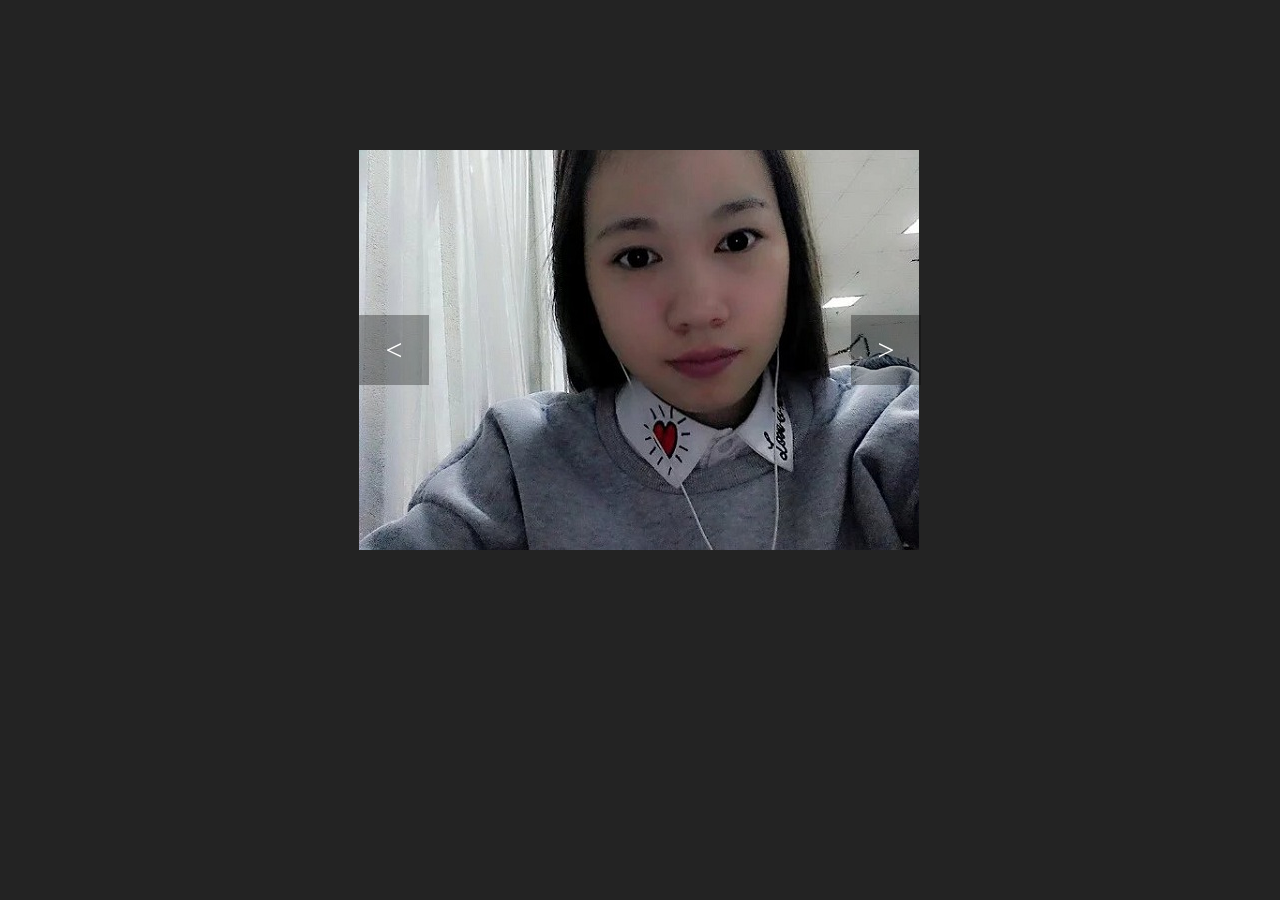
<file: html/banner/index.html>
<!DOCTYPE html>
<html lang="en">
<head>
	<meta charset="UTF-8">
	<title>index</title>
</head>
<style>
	html,body,div{margin:0;padding:0;}
	body{background-color:#232323}
	.slider-outer{width:562px;height:400px;margin:150px auto;position:relative;}
	.img-item{position:absolute;width:112px;height:100%;transition:all 1.5s;			/*设置子元素在3D空间中呈现*/transform-style:preserve-3d;}

	/*让图片可以构成一个有四个面的长方体 start*/
	.img{width:100%;height:100%;position:absolute;background-size:cover;}
	.img:nth-child(1){background:url(../../img/wfy/1.jpg) no-repeat center center;transform:rotateX(0deg) translateZ(150px);}
	.img:nth-child(2){background:url(../../img/wfy/2.jpg) no-repeat center center;transform:rotateX(-90deg) translateZ(150px);}
	.img:nth-child(3){background:url(../../img/wfy/3.jpg) no-repeat center center;transform:rotateX(-180deg) translateZ(150px);}
	.img:nth-child(4){background:url(../../img/wfy/4.jpg) no-repeat center center;transform:rotateX(-270deg) translateZ(150px);}

	/*让图片可以构成一个有四个面的长方体 end*/
	.btns{position:absolute;top:50%;width:100%;height:70px;margin-top:-35px;}
	.prev,.next{width:70px;height:70px;line-height:70px;text-align:center;background-color:rgba(0,0,0,.3);color:#fff;font-size:30px;cursor:pointer;position:absolute;}
	.prev{left:0;}
	.next{right:0;}
</style>
<body>

	<!-- 代码部分begin -->
	<div class="slider-outer" id="j_silder_outer">
		<div class="img-item">
			<div class="img"></div>
			<div class="img"></div>
			<div class="img"></div>
			<div class="img"></div>
		</div>
		<div class="img-item">
			<div class="img"></div>
			<div class="img"></div>
			<div class="img"></div>
			<div class="img"></div>
		</div>
		<div class="img-item">
			<div class="img"></div>
			<div class="img"></div>
			<div class="img"></div>
			<div class="img"></div>
		</div>
		<div class="img-item">
			<div class="img"></div>
			<div class="img"></div>
			<div class="img"></div>
			<div class="img"></div>
		</div>
		<div class="img-item">
			<div class="img"></div>
			<div class="img"></div>
			<div class="img"></div>
			<div class="img"></div>
		</div>
		<div class="btns" data-num="0">
			<div class="prev"><</div>
			<div class="next">></div>
		</div>
	</div>
	<script src="../../lib/js/jquery-1.9.1.min.js"></script>
	<script>
		$(function (){
			var num = 0;
			$("#j_silder_outer .img-item").each(function(index, el) {
				$(this).css({
					"left":$(this).width() * index + "px",
					/*让每个img-item延时一定时间执行动画*/
					"transitionDelay": index * 0.3 + "s"
				});
				$(this).find(".img").css({
					"backgroundPosition": -$(this).width() * index + "px"
				});;
			});

			$(".prev").on("click",function (){
				$("#j_silder_outer .img-item").css("transform", "rotateX(" + (++num * 90) + "deg)");
			});

			$(".next").on("click",function (){
				$("#j_silder_outer .img-item").css("transform", "rotateX(" + (--num * 90) + "deg)");
			});
			
			var timejg=4000;//轮播间隔时间
			var time = setInterval(move,timejg);
			function move(){
				$("#j_silder_outer .img-item").css("transform", "rotateX(" + (--num * 90) + "deg)");
			}
			$('.slider-outer').hover(function(){
				clearInterval(time);
			},function(){
				time = setInterval(move,timejg);
			});
		})
	</script>
	<!-- 代码部分end -->

</body>
</html>
</file>
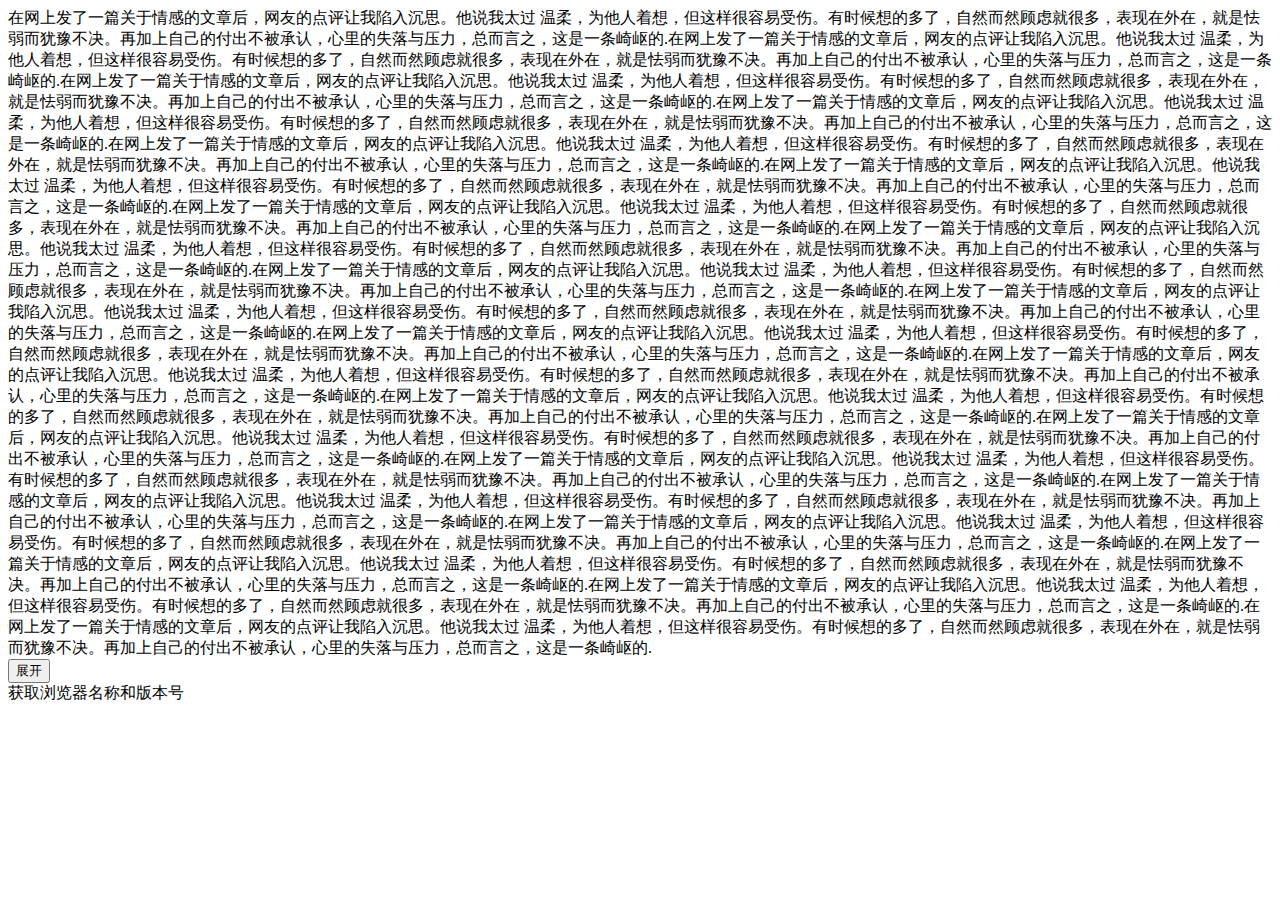
<file: html/终止函数.html>
<!DOCTYPE html>
<html>
	<head>
		<meta charset="UTF-8">
		<title>终止函数</title>
		<script src="../lib/js/jquery-1.9.1.min.js"></script>
	</head>
	<body>
		<div id="test">
			在网上发了一篇关于情感的文章后，网友的点评让我陷入沉思。他说我太过 温柔，为他人着想，但这样很容易受伤。有时候想的多了，自然而然顾虑就很多，表现在外在，就是怯弱而犹豫不决。再加上自己的付出不被承认，心里的失落与压力，总而言之，这是一条崎岖的.在网上发了一篇关于情感的文章后，网友的点评让我陷入沉思。他说我太过 温柔，为他人着想，但这样很容易受伤。有时候想的多了，自然而然顾虑就很多，表现在外在，就是怯弱而犹豫不决。再加上自己的付出不被承认，心里的失落与压力，总而言之，这是一条崎岖的.在网上发了一篇关于情感的文章后，网友的点评让我陷入沉思。他说我太过 温柔，为他人着想，但这样很容易受伤。有时候想的多了，自然而然顾虑就很多，表现在外在，就是怯弱而犹豫不决。再加上自己的付出不被承认，心里的失落与压力，总而言之，这是一条崎岖的.在网上发了一篇关于情感的文章后，网友的点评让我陷入沉思。他说我太过 温柔，为他人着想，但这样很容易受伤。有时候想的多了，自然而然顾虑就很多，表现在外在，就是怯弱而犹豫不决。再加上自己的付出不被承认，心里的失落与压力，总而言之，这是一条崎岖的.在网上发了一篇关于情感的文章后，网友的点评让我陷入沉思。他说我太过 温柔，为他人着想，但这样很容易受伤。有时候想的多了，自然而然顾虑就很多，表现在外在，就是怯弱而犹豫不决。再加上自己的付出不被承认，心里的失落与压力，总而言之，这是一条崎岖的.在网上发了一篇关于情感的文章后，网友的点评让我陷入沉思。他说我太过 温柔，为他人着想，但这样很容易受伤。有时候想的多了，自然而然顾虑就很多，表现在外在，就是怯弱而犹豫不决。再加上自己的付出不被承认，心里的失落与压力，总而言之，这是一条崎岖的.在网上发了一篇关于情感的文章后，网友的点评让我陷入沉思。他说我太过 温柔，为他人着想，但这样很容易受伤。有时候想的多了，自然而然顾虑就很多，表现在外在，就是怯弱而犹豫不决。再加上自己的付出不被承认，心里的失落与压力，总而言之，这是一条崎岖的.在网上发了一篇关于情感的文章后，网友的点评让我陷入沉思。他说我太过 温柔，为他人着想，但这样很容易受伤。有时候想的多了，自然而然顾虑就很多，表现在外在，就是怯弱而犹豫不决。再加上自己的付出不被承认，心里的失落与压力，总而言之，这是一条崎岖的.在网上发了一篇关于情感的文章后，网友的点评让我陷入沉思。他说我太过 温柔，为他人着想，但这样很容易受伤。有时候想的多了，自然而然顾虑就很多，表现在外在，就是怯弱而犹豫不决。再加上自己的付出不被承认，心里的失落与压力，总而言之，这是一条崎岖的.在网上发了一篇关于情感的文章后，网友的点评让我陷入沉思。他说我太过 温柔，为他人着想，但这样很容易受伤。有时候想的多了，自然而然顾虑就很多，表现在外在，就是怯弱而犹豫不决。再加上自己的付出不被承认，心里的失落与压力，总而言之，这是一条崎岖的.在网上发了一篇关于情感的文章后，网友的点评让我陷入沉思。他说我太过 温柔，为他人着想，但这样很容易受伤。有时候想的多了，自然而然顾虑就很多，表现在外在，就是怯弱而犹豫不决。再加上自己的付出不被承认，心里的失落与压力，总而言之，这是一条崎岖的.在网上发了一篇关于情感的文章后，网友的点评让我陷入沉思。他说我太过 温柔，为他人着想，但这样很容易受伤。有时候想的多了，自然而然顾虑就很多，表现在外在，就是怯弱而犹豫不决。再加上自己的付出不被承认，心里的失落与压力，总而言之，这是一条崎岖的.在网上发了一篇关于情感的文章后，网友的点评让我陷入沉思。他说我太过 温柔，为他人着想，但这样很容易受伤。有时候想的多了，自然而然顾虑就很多，表现在外在，就是怯弱而犹豫不决。再加上自己的付出不被承认，心里的失落与压力，总而言之，这是一条崎岖的.在网上发了一篇关于情感的文章后，网友的点评让我陷入沉思。他说我太过 温柔，为他人着想，但这样很容易受伤。有时候想的多了，自然而然顾虑就很多，表现在外在，就是怯弱而犹豫不决。再加上自己的付出不被承认，心里的失落与压力，总而言之，这是一条崎岖的.在网上发了一篇关于情感的文章后，网友的点评让我陷入沉思。他说我太过 温柔，为他人着想，但这样很容易受伤。有时候想的多了，自然而然顾虑就很多，表现在外在，就是怯弱而犹豫不决。再加上自己的付出不被承认，心里的失落与压力，总而言之，这是一条崎岖的.在网上发了一篇关于情感的文章后，网友的点评让我陷入沉思。他说我太过 温柔，为他人着想，但这样很容易受伤。有时候想的多了，自然而然顾虑就很多，表现在外在，就是怯弱而犹豫不决。再加上自己的付出不被承认，心里的失落与压力，总而言之，这是一条崎岖的.在网上发了一篇关于情感的文章后，网友的点评让我陷入沉思。他说我太过 温柔，为他人着想，但这样很容易受伤。有时候想的多了，自然而然顾虑就很多，表现在外在，就是怯弱而犹豫不决。再加上自己的付出不被承认，心里的失落与压力，总而言之，这是一条崎岖的.在网上发了一篇关于情感的文章后，网友的点评让我陷入沉思。他说我太过 温柔，为他人着想，但这样很容易受伤。有时候想的多了，自然而然顾虑就很多，表现在外在，就是怯弱而犹豫不决。再加上自己的付出不被承认，心里的失落与压力，总而言之，这是一条崎岖的.在网上发了一篇关于情感的文章后，网友的点评让我陷入沉思。他说我太过 温柔，为他人着想，但这样很容易受伤。有时候想的多了，自然而然顾虑就很多，表现在外在，就是怯弱而犹豫不决。再加上自己的付出不被承认，心里的失落与压力，总而言之，这是一条崎岖的.在网上发了一篇关于情感的文章后，网友的点评让我陷入沉思。他说我太过 温柔，为他人着想，但这样很容易受伤。有时候想的多了，自然而然顾虑就很多，表现在外在，就是怯弱而犹豫不决。再加上自己的付出不被承认，心里的失落与压力，总而言之，这是一条崎岖的.
		</div>
		<button>展开</button>
		<div id="divtest"> 
           <div class="title"> 
               <span class="fl">获取浏览器名称和版本号</span>  
           </div> 
           <div class="content"></div> 
       </div> 
	</body>
</html>
	<script>
		$( function() {
			$("button").click( function() {	
				var thisLength = $(this).prev().text().length;
				console.log(thisLength);				
				if( thisLength > 120 ){					
					introTextLength( $("#test"),120 )
					$(this).prop("disabled",true)
				}
			});
			function introTextLength( dome,num ){				
				dome.each( function() {
					var objString = $(this).text(); 
					var objLength = objString.length;
					if( objLength > num ){
						$(this).text(objString.substring(0,num) + "...");
					}
				});
			}
			
        

              

		});
	</script>
<!--	<!DOCTYPE html PUBLIC "-//W3C//DTD XHTML 1.0 Transitional//EN" "http://www.w3.org/TR/xhtml1/DTD/xhtml1-transitional.dtd">
<html xmlns="http://www.w3.org/1999/xhtml">

    <head>
        <title> New Document </title>
        <meta name="viewport" content="width=device-width, initial-scale=1.0,user-scalable=no">
        <meta name="Generator" content="EditPlus">
        <meta name="Author" content="">
        <meta name="Keywords" content="">
        <meta charset="utf-8" />
        <meta name="Description" content="">

        <script id=clientEventHandlersJS language=javascript>
            /******************************************下为浏览器信息************************************************/
            //获取浏览器相关信息
            function allinfo() {
                var appName = navigator.appName; //浏览器的正式名称
                var appVersion = navigator.appVersion; //浏览器的版本号
                var cookieEnabled = navigator.cookieEnabled; // 返回用户浏览器是否启用了cookie
                var cpuClass = navigator.cpuClass; //返回用户计算机的cpu的型号，通常intel芯片返回"x86"（火狐没有）

                var mimeType = navigator.mimeTypes; // 浏览器支持的所有MIME类型的数组
                var platform = navigator.platform; // 浏览器正在运行的操作系统平台，包括Win16(windows3.x)  
                //   Win32(windows98,Me,NT,2000,xp),Mac68K(Macintosh 680x0)
                //     和ＭacPPC(Macintosh PowerPC)
                var plugins = navigator.plugins; //  安装在浏览器上的所有插件的数组
                var userLanguage = navigator.userLanguage; // 用户在自己的操作系统上设置的语言（火狐没有）
                var userAgent = navigator.userAgent; //包含以下属性中所有或一部分的字符串：appCodeName,appName,appVersion,language,platform
                var systemLanguage = navigator.systemLanguage; // 用户操作系统支持的默认语言（火狐没有）

                var info = "<table border=1>";
                var type = "";
                if (isIe()) {
                    type = "IE浏览器";
                } else if (isFireFox()) {
                    type = "火狐浏览器";
                }
                info += "<tr><td>浏览器类型：</td><td>" + type + "</td></tr>";

                info += "<tr><td>浏览器属性信息：</td><td>" + userAgent + "</td></tr>";
                info += "<tr><td>浏览器的正式名称：</td><td>" + appName + "</td></tr>";
                info += "<tr><td>浏览器的版本号：</td><td>" + appVersion + "</td></tr>";
                info += "<tr><td>浏览器的是否启用了cookie：</td><td>" + cookieEnabled + "</td></tr>";
                info += "<tr><td>cpu等级：</td><td>" + cpuClass + "</td></tr>";
                info += "<tr><td>浏览器的MIME类型：</td><td>" + mimeType.length + "</td></tr>";
                info += "<tr><td>系统平台：</td><td>" + platform + "</td></tr>";
                info += "<tr><td>安装的插件：</td><td>" + plugins + "</td></tr>";
                info += "<tr><td>插件的数量：</td><td>" + plugins.length + "</td></tr>";
                info += "<tr><td>插件的名称：</td><td>" + getPluginName() + "</td></tr>";
                info += "<tr><td>用户设置的操作系统语言：</td><td>" + userLanguage + "</td></tr>";
                info += "<tr><td>操作系统支持的默认语言：</td><td>" + systemLanguage + "</td></tr>";
                info += "<tr><td>Director：</td><td>" + checkePlugs("Director") + "</td></tr>";
                info += "<tr><td>javaEnabled：</td><td>" + navigator.javaEnabled() + "</td></tr>";
                info += "<tr><td>是否有quickTime：</td><td>" + checkePlugs("QuickTime") + "</td></tr>";
                info += "<tr><td>flash插件情况：</td><td>" + checkePlugs('Shockwave Flash') + "</td></tr>";
                info += "<tr><td>是否有MediaPlayer：</td><td>" + checkePlugs("MediaPlayer") + "</td></tr>";
                info += "<tr><td>是否有realPlayer:</td><td>" + checkePlugs("RealPlayer") + "</td></tr>";
                info += "<tr><td>屏幕分辨率高度：</td><td>" + window.screen.height + "</td></tr>";
                info += "<tr><td>屏幕分辨率宽度：</td><td>" + window.screen.width + "</td></tr>";
                info += "<tr><td>颜色质量：</td><td>" + window.screen.colorDepth + "位</td></tr>";
                info += "<tr><td>像素：</td><td>" + window.screen.deviceXDPI + "像素/英寸</td></tr>";
                info += "<tr><td>字体是否平滑：</td><td>" + window.screen.fontSmoothingEnabled + "</td></tr>";
                //info += "<tr><td>规定浏览器是否启用数据污点：</td><td>" + navigator.taintEnabled() + "</td></tr>";
                info += "</table>";
                document.getElementById("elInfo").innerHTML = info;
                return info;

                //director

                var appCodeName = navigator.appCodeName; //与浏览器相关的内部代码名
                var appMinorVersion = navigator.appMinorVersion; //辅版本号（通常应用于浏览器的补丁或服务包)

                var language = navigator.language; //浏览器支持的语言 （IE没有）

                var onLine = navigator.onLine; //返回浏览器是否处于在线模式（IE4以上版本）

                var opsProfile = navigator.opsProfile; // 未定义   （IE、火狐没有）

                var oscpu = navigator.oscpu; //浏览器正在运行的操作系统，其中可能有CPU的信息（IE没有）

                var product = navigator.product; // 浏览器的产品名（IE没有）

                var productSub = navigator.productSub; //关于浏览器更多信息（IE没有）

                var securityPolicy = navigator.securityPolicy; // 浏览器支持的加密类型（IE没有）

                var userProfile = navigator.userProfile; //  返回一个UserProfile对象，它存储用户的个人信息（火狐没有）

                var vender = navigator.vender; // 浏览器厂商名称（IE、火狐没有）

                var vendorSub = navigator.vendorSub; // 关于浏览器厂商更多的信息  

            }
            //获取插件所有的名称
            function getPluginName() {
                var info = "";
                var plugins = navigator.plugins;
                if (plugins.length > 0) {
                    for (i = 0; i < navigator.plugins.length; i++) {
                        info += navigator.plugins[i].name + ";";
                    }
                }
                return info;
            }
            //检查是否安装了某插件，如果安装了返回版本号
            function checkePlugs(pluginname) {
                var f = "-"
                var plugins = navigator.plugins;
                if (plugins.length > 0) {
                    for (i = 0; i < navigator.plugins.length; i++) {
                        if (navigator.plugins[i].name.indexOf(pluginname) >= 0) {
                            f = navigator.plugins[i].description.split(pluginname)[1];
                            return f;
                            break;
                        }
                    }
                }
                return false;
            }
            //判断是否IE
            function isIe() {
                var i = navigator.userAgent.toLowerCase().indexOf("msie");
                return i >= 0;
            }
            //判断是否firefox
            function isFireFox() {
                var i = navigator.userAgent.toLowerCase().indexOf("firefox");
                return i >= 0;
            }





            /******************************************以上为浏览器信息，以下为pc信息************************************************/
            var locator = new ActiveXObject("WbemScripting.SWbemLocator");
            var service = locator.ConnectServer(".");

            function cpuInfo() { //CPU 信息  
                var properties = service.ExecQuery("SELECT * FROM Win32_Processor");
                var e = new Enumerator(properties);
                var info = "<table border=1>";
                info += "<tr  bgcolor='#CDEDED' style='font-weight: bold;' ><td width='450' >CPU 信息</td></tr>";
                for (; !e.atEnd(); e.moveNext()) {
                    var p = e.item();
                    info += "<tr style='color: red'><td >CPU序列号:" + p.ProcessorID + "</td></tr>";
                    info += "<tr><td >" + p.Caption + "</td></tr>";
                    info += "<tr><td >CPU编号：" + p.DeviceID + "</td></tr>";
                    info += "<tr><td >CPU型号：" + p.Name + "</td></tr>";
                    info += "<tr><td >CPU状态：" + p.CpuStatus + "</td></tr>";
                    info += "<tr><td >CPU可用性：" + p.Availability + "</td></tr>";
                    info += "<tr><td >CUP Level：" + p.Level + "</td></tr>";
                    info += "<tr><td >主机名称：" + p.SystemName + "</td></tr>";
                    info += "<tr><td >Processor Type：" + p.ProcessorType + "</td></tr>";
                }
                info += "</table>";
                return info;
            }

            function softDisk() { //软盘信息 
                var properties = service.ExecQuery("SELECT * FROM Win32_FloppyDrive");
                var e = new Enumerator(properties);
                var info = "<table border=1>";
                info += "<tr  bgcolor='#CDEDED' style='font-weight: bold;' ><td width='450'>软盘信息</td></tr>";
                for (; !e.atEnd(); e.moveNext()) {
                    var p = e.item();
                    info += "<tr><td >" + p.Description + "</td></tr>";
                    info += "<tr><td >" + p.DeviceID + "</td></tr>";
                    info += "<tr><td >" + p.Status + "</td></tr>";
                    info += "<tr><td >" + p.Manufacuturer + "</td></tr>";
                }
                info += "</table>";
                return info;
            }

            function RomInfo() { //CD-ROM 信息 
                var properties = service.ExecQuery("SELECT * FROM Win32_CDROMDrive");
                var e = new Enumerator(properties);
                var info = "<table border=1>";
                info += "<tr bgcolor='#CDEDED' style='font-weight: bold;'><td width='450' >CD-ROM 信息 </td></tr>";
                for (; !e.atEnd(); e.moveNext()) {
                    var p = e.item();
                    info += "<tr><td >驱动器名称：" + p.Caption + "</td></tr>";
                    info += "<tr><td >描述：" + p.Description + "</td></tr>";
                    info += "<tr><td >盘符：" + p.Drive + "</td></tr>";
                    info += "<tr><td >驱动器状态：" + p.Status + "</td></tr>";
                    info += "<tr><td >是否在使用：" + p.MediaLoaded + "</td></tr>";
                }
                info += "</table>";
                return info;
            }

            function keyBoardInfo() { //键盘信息 
                var properties = service.ExecQuery("SELECT * FROM Win32_Keyboard");
                var e = new Enumerator(properties);
                var info = "<table border=1>";
                info += "<tr  bgcolor='#CDEDED' style='font-weight: bold;'><td width='450'>键盘信息 </td></tr>";
                for (; !e.atEnd(); e.moveNext()) {
                    var p = e.item();
                    info += "<tr><td >键盘描述：" + p.Description + "</td></tr>";
                    info += "<tr><td >键盘名称：" + p.Name + "</td></tr>";
                    info += "<tr><td >键盘状态：" + p.Status + "</td></tr>";
                }
                info += "</table>";
                return info;
            }

            function mainBoard() { //主板信息 
                var properties = service.ExecQuery("SELECT * FROM Win32_BaseBoard");
                var e = new Enumerator(properties);
                var info = "<table border=1>";
                info += "<tr bgcolor='#CDEDED' style='font-weight: bold;'><td width='450'>主板信息 </td></tr>";
                for (; !e.atEnd(); e.moveNext()) {
                    var p = e.item();
                    info += "<tr style='color: red'><td >主板ID：" + p.SerialNumber + "</td></tr>";
                    info += "<tr><td >" + p.HostingBoard + "</td></tr>";
                    info += "<tr><td >制造商：" + p.Manufacturer + "</td></tr>";
                    info += "<tr><td >是否开启：" + p.PoweredOn + "</td></tr>";
                    info += "<tr><td >型号：" + p.Product + "</td></tr>";
                    info += "<tr><td >版本：" + p.Version + "</td></tr>";
                }
                info += "</table>";
                return info;
            }

            function disk() { //硬盘序列号 信息
                var properties = service.ExecQuery("SELECT * FROM Win32_DiskDrive");
                var e = new Enumerator(properties);
                var info = "<table border=1>";
                info += "<tr bgcolor='#CDEDED' style='font-weight: bold;' ><td width='450'>硬盘信息 </td></tr>";
                for (; !e.atEnd(); e.moveNext()) {
                    var p = e.item();
                    info += "<tr style='color: red'><td >硬盘序列号：" + p.signature + "</td></tr>";
                }
                info += "</table>";
                return info;
            }
            //获取Ram信息
            function raminfo() {
                var system = new Enumerator(service.ExecQuery("SELECT * FROM Win32_ComputerSystem")).item();

                var physicMenCap = Math.ceil(system.TotalPhysicalMemory / 1024 / 1024);
                //内存信息 
                var memory = new Enumerator(service.ExecQuery("SELECT * FROM Win32_PhysicalMemory"));
                for (var mem = [], i = 0; !memory.atEnd(); memory.moveNext()) {
                    mem[i++] = {
                        cap: memory.item().Capacity / 1024 / 1024,
                        speed: memory.item().Speed
                    };
                }

                var info = "<table border=1>";
                info += "<tr bgcolor='#CDEDED' style='font-weight: bold;' ><td width='450'>内存信息 </td></tr>";
                info += "<tr style='color: red'><td >内存总量：" + (mem[0].cap + mem[1].cap) + "M</td></tr>";
                info += "<tr style='color: red'><td >可用物理内存：" + physicMenCap + "M</td></tr>";
                info += "</table>";
                return info;
            }

            //获取网络连接信息
            function ipinfo() {

                var properties = service.ExecQuery("SELECT * FROM Win32_NetworkAdapterConfiguration Where IPEnabled=TRUE");
                var e = new Enumerator(properties);
                var info = "<table border=1>";
                info += "<tr bgcolor='#CDEDED' style='font-weight: bold;' ><td width='450'>网络连接信息：</td></tr>";
                var i = 1;
                for (; !e.atEnd(); e.moveNext()) {
                    var p = e.item();
                    info += "<tr style='color: red'><td >MAC地址" + i + "：" + p.MACAddress + "</td></tr>";
                    info += "<tr style='color: red'><td >IP地址" + i + "：" + p.IPAddress(0) + "</td></tr>";
                    i++;
                }
                info += "</table>";
                return info;
            }

            function pcInfo() { //所有信息 

                var info = cpuInfo();
                info += disk();
                info += raminfo();
                info += mainBoard();
                info += ipinfo();
                info += keyBoardInfo();
                info += RomInfo();
                info += softDisk();

                document.getElementById('elInfo').innerHTML = info;
                return info;
            }


            /******************************************以上为pc信息************************************************/
        </script>

    </head>

    <body>

        <INPUT id="Button1" type="button" value="浏览器所有信息" name="Button1" language=javascript onclick="allinfo()">

        <INPUT id="Button1" type="button" value="客户端pc信息" name="Button1" language=javascript onclick="pcInfo()">

        <div id="elInfo">

        </div>
    </body>

</html>-->
</file>
